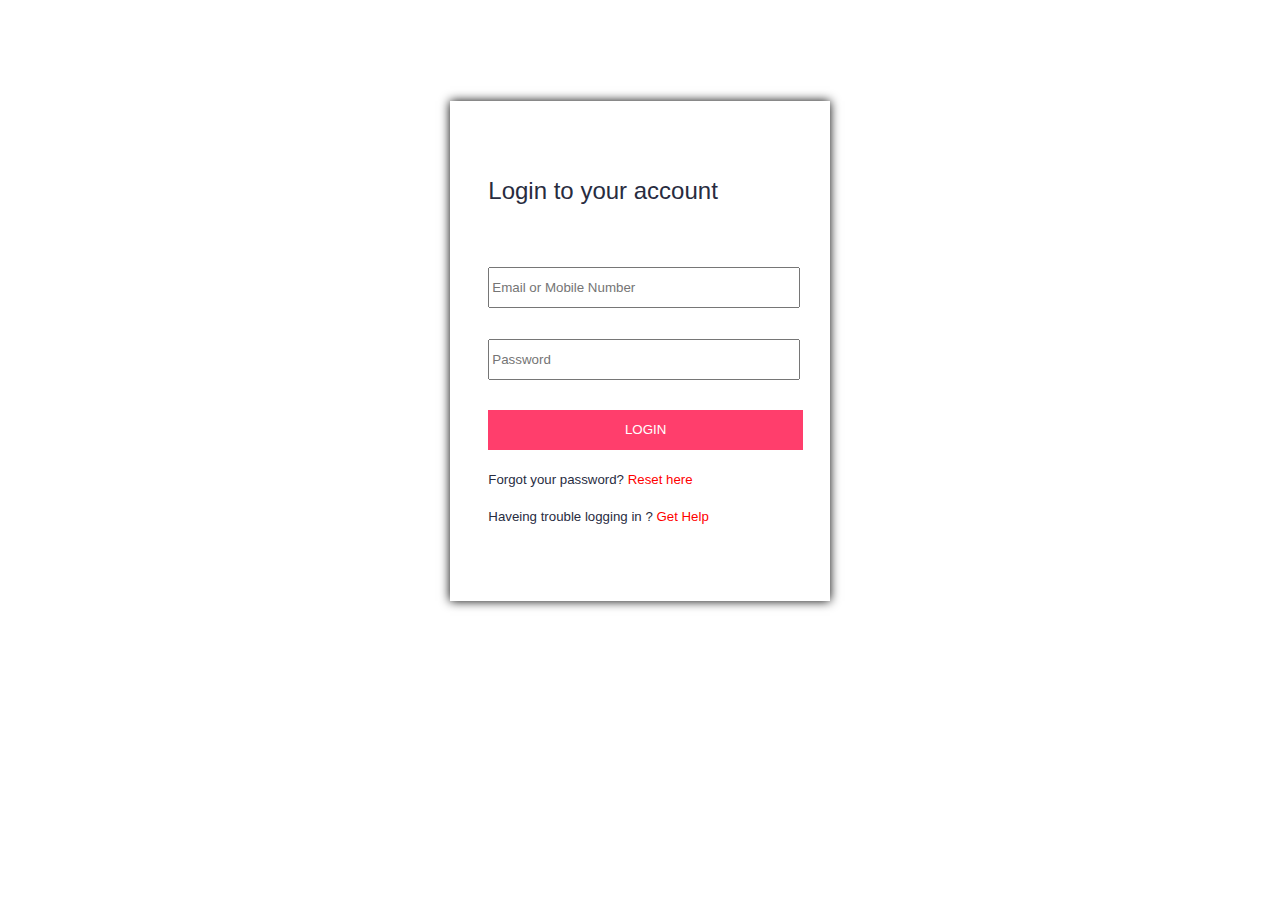
<file: login/pass.html>
<!DOCTYPE html>
<html lang="en">

<head>
    <meta charset="UTF-8">
    <meta http-equiv="X-UA-Compatible" content="IE=edge">
    <meta name="viewport" content="width=device-width, initial-scale=1.0">
    <title>Document</title>
    <style>
        #container3 {
            height: 500px;
            max-width: 30%;
            /* max-width: fit-content; */
            /* border: 1px solid teal; */
            margin: auto;
            margin-top: 8%;
            min-width: 300px;
            /* min-width:80% ; */
            /* padding: 20px; */
            /* margin-top: 100px; */
            background-color: white;
            box-shadow: 0px 0px 10px 0px #000;
            /* display: grid; */
        }
        
        .h3 {
            color: #282c3f;
            size: 20px;
            height: 22px;
            font-style: normal;
            font-weight: 500;
            margin-left: 10%;
            padding-top: 20%;
            /* margin-top: 8%; */
            font-family: -apple-system, BlinkMacSystemFont, 'Segoe UI', Roboto, Oxygen, Ubuntu, Cantarell, 'Open Sans', 'Helvetica Neue', sans-serif
        }
        
        .inputp {
            height: 7%;
            width: 80%;
            margin-left: 10%;
            margin-top: 8%;
        }
        
        #btn1 {
            height: 8%;
            width: 83%;
            margin-left: 10%;
            margin-top: 8%;
            line-height: 16px;
            size: 14px;
            font-weight: 500;
            color: #ffffff;
            background-color: #ff3e6c;
            border: none;
        }
        
        .h1 {
            color: red;
            margin: auto;
            text-decoration: none;
        }
        
        .h {
            color: #282c3f;
            /* size: 20px; */
            /* height: 22px; */
            /* font-style: normal; */
            font-weight: 380;
            margin-left: 10%;
            /* padding-top:20% ; */
            /* margin-top: 8%; */
            font-family: -apple-system, BlinkMacSystemFont, 'Segoe UI', Roboto, Oxygen, Ubuntu, Cantarell, 'Open Sans', 'Helvetica Neue', sans-serif
        }
    </style>
</head>

<body>
    <div id="container3">
        <h2 class="h3">Login to your account</h2>
        <br>
        <input type="text" placeholder="Email or Mobile Number" class="inputp">

        <input type="text" placeholder="Password" class="inputp">
        <button id="btn1">LOGIN</button>
        <h5 class="h">Forgot your password? <a class="h1" href="login.html">Reset here</a></h5>

        <h5 class="h">Haveing trouble logging in ? <b class="h3 h1">Get Help</b></h5>
    </div>
</body>

</html>
</file>
